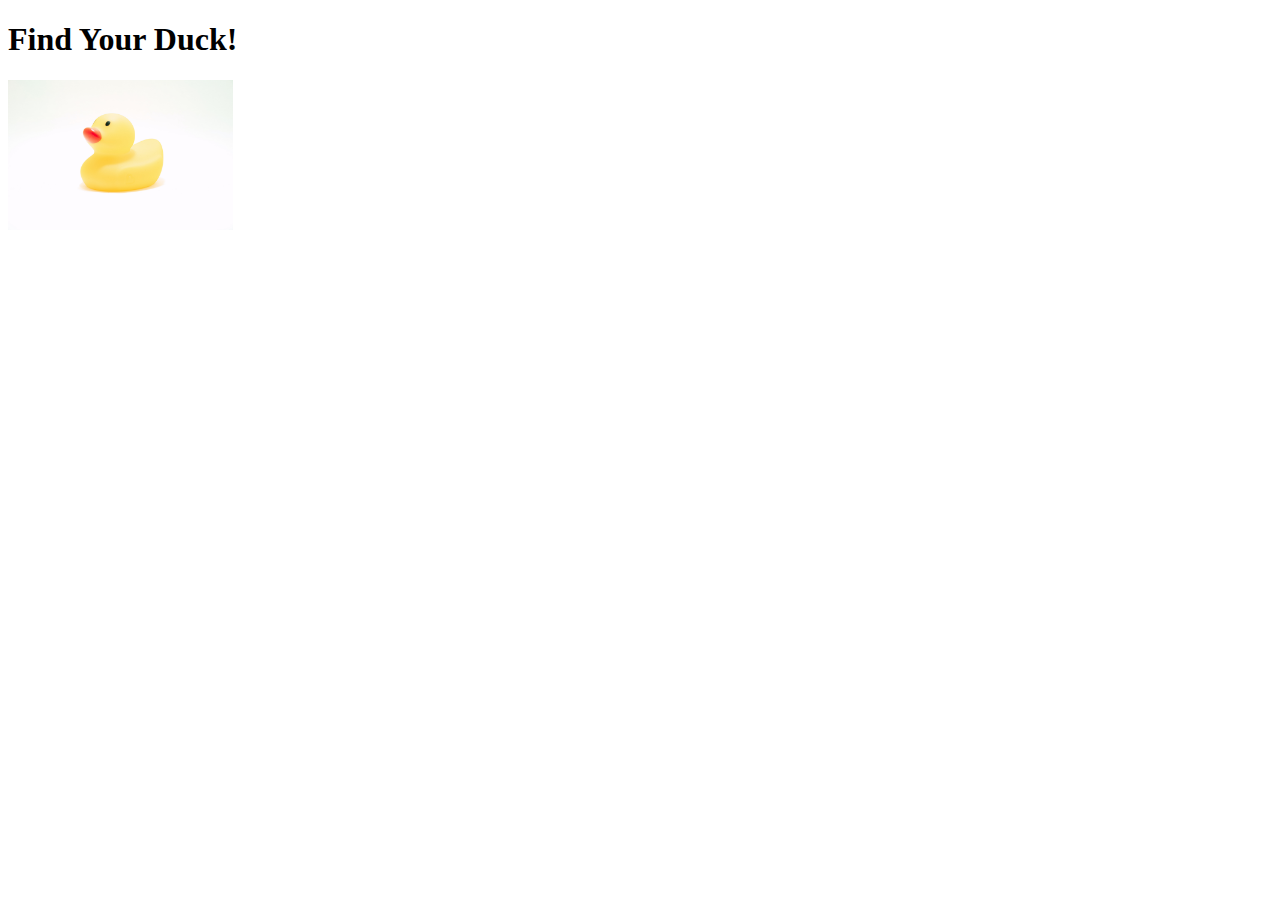
<file: AllTheDucks.html>
<!DOCTYPE html>
<html lang="en">
<head>
	<meta charset="UTF-8">
	<title>Choose Wisely</title>
	<link rel="icon" href="Duck.png">
</head>
<body>
	<h1>Find Your Duck!</h1>
		<a href="Species/RubberDuck.html"><img src="DuckImgs/RubberDuck.jpg" height="150px" alt="A Rubber Duck"><br></a>
</body>
</html>
</file>
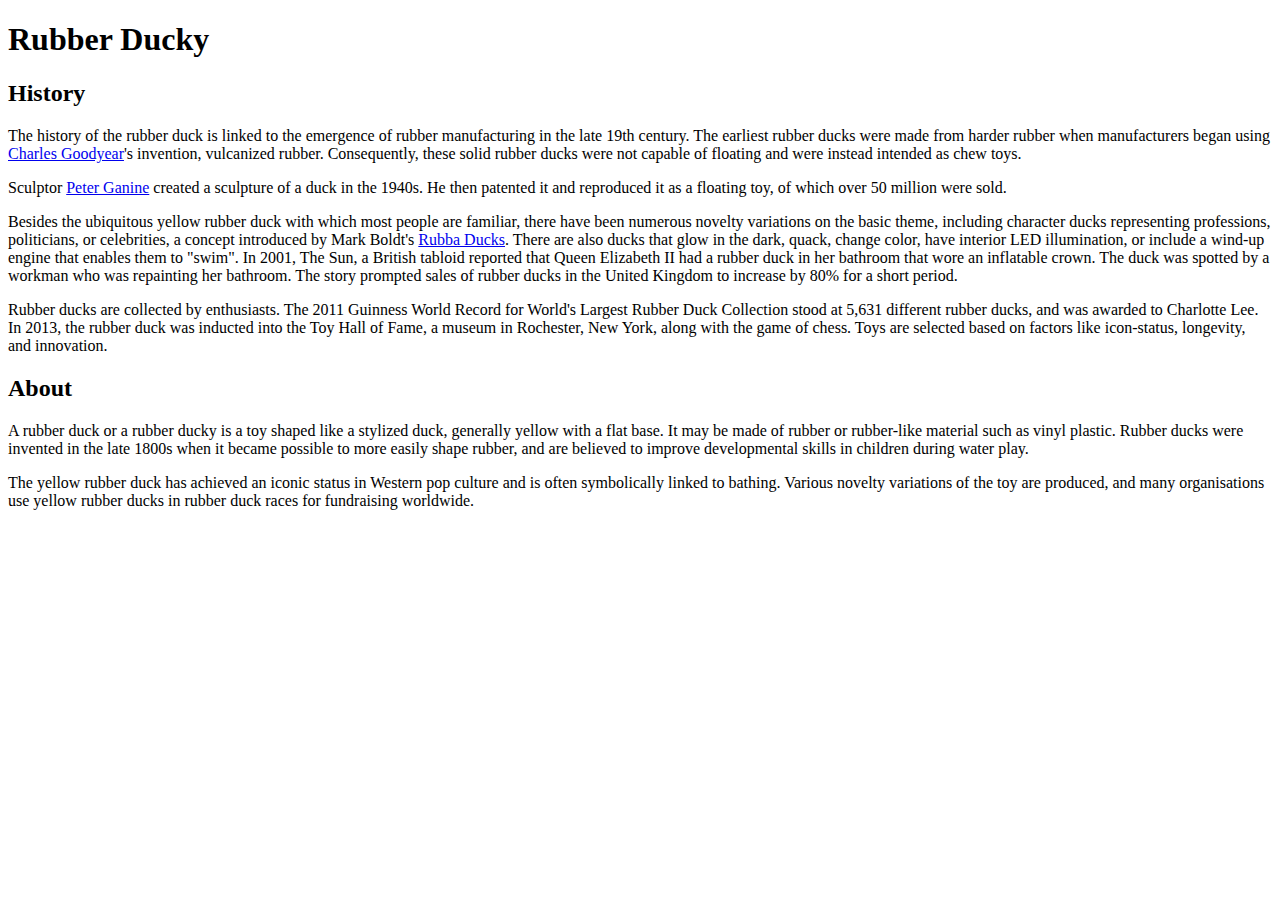
<file: Species/RubberDuck.html>
<!DOCTYPE html>
<html lang="en">
<head>
	<meta charset="UTF-8">
	<title>Rubber Duck</title>
	<link rel="icon" href="../Duck.png">
</head>
<body>
	<h1>Rubber Ducky</h1>
	<h2>History</h2>
		<p>The history of the rubber duck is linked to the emergence of rubber manufacturing in the late 19th century. The earliest rubber ducks were made from harder rubber when manufacturers began using <a href="https://en.wikipedia.org/wiki/Charles_Goodyear">Charles Goodyear</a>'s invention, vulcanized rubber. Consequently, these solid rubber ducks were not capable of floating and were instead intended as chew toys.</p>
		<p>
		Sculptor <a href="https://en.wikipedia.org/wiki/Peter_Ganine">Peter Ganine</a> created a sculpture of a duck in the 1940s. He then patented it and reproduced it as a floating toy, of which over 50 million were sold.
		</p>
		<p>
		Besides the ubiquitous yellow rubber duck with which most people are familiar, there have been numerous novelty variations on the basic theme, including character ducks representing professions, politicians, or celebrities, a concept introduced by Mark Boldt's <a href="https://rubbaducks.net/">Rubba Ducks</a>. There are also ducks that glow in the dark, quack, change color, have interior LED illumination, or include a wind-up engine that enables them to "swim". In 2001, The Sun, a British tabloid reported that Queen Elizabeth II had a rubber duck in her bathroom that wore an inflatable crown. The duck was spotted by a workman who was repainting her bathroom. The story prompted sales of rubber ducks in the United Kingdom to increase by 80% for a short period.
		</p>
		<p>Rubber ducks are collected by enthusiasts. The 2011 Guinness World Record for World's Largest Rubber Duck Collection stood at 5,631 different rubber ducks, and was awarded to Charlotte Lee. In 2013, the rubber duck was inducted into the Toy Hall of Fame, a museum in Rochester, New York, along with the game of chess. Toys are selected based on factors like icon-status, longevity, and innovation.</p>
	<h2>About</h2>
		<p>A rubber duck or a rubber ducky is a toy shaped like a stylized duck, generally yellow with a flat base. It may be made of rubber or rubber-like material such as vinyl plastic. Rubber ducks were invented in the late 1800s when it became possible to more easily shape rubber, and are believed to improve developmental skills in children during water play.</p>
	<p>The yellow rubber duck has achieved an iconic status in Western pop culture and is often symbolically linked to bathing. Various novelty variations of the toy are produced, and many organisations use yellow rubber ducks in rubber duck races for fundraising worldwide.</p>
</body>
</html>
</file>
